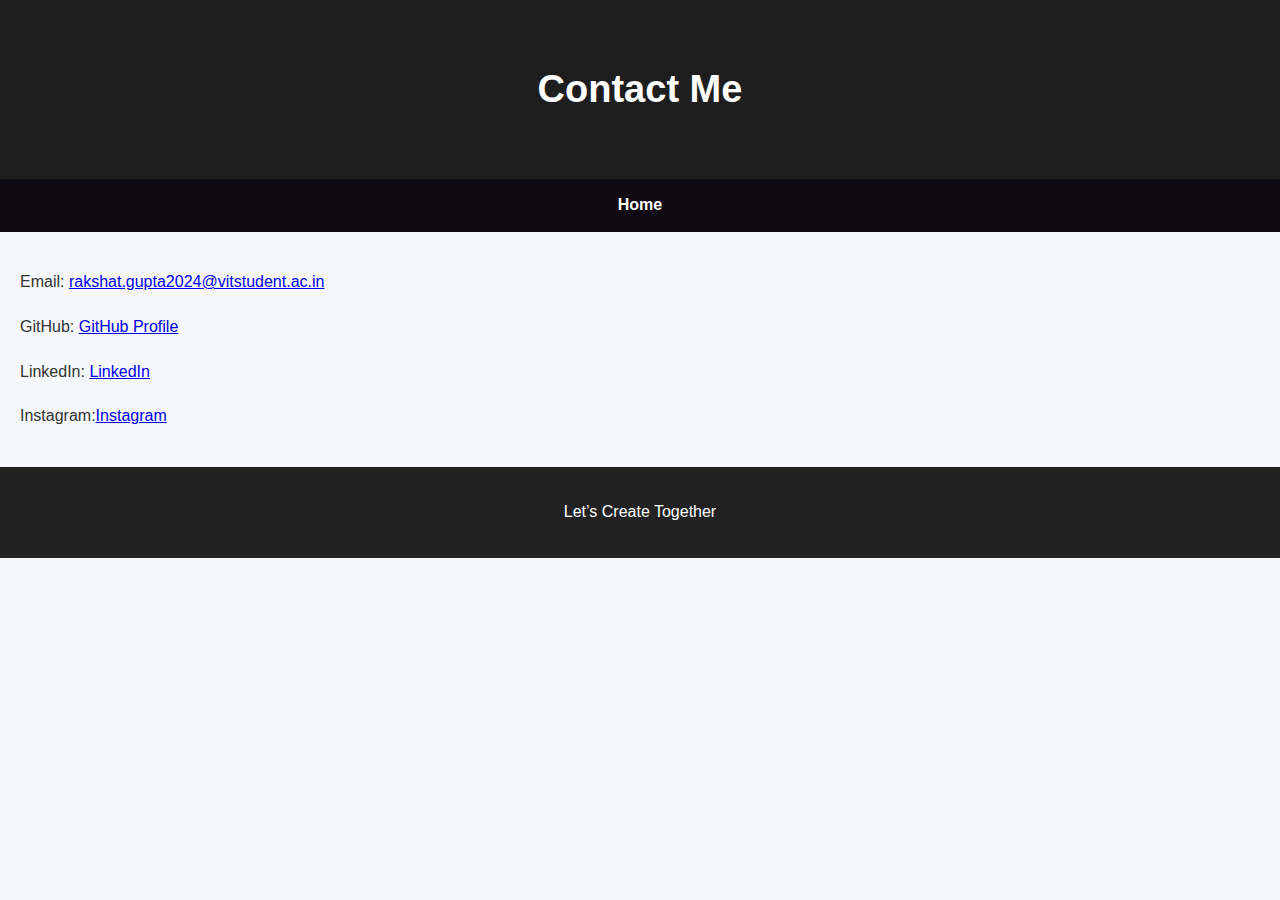
<file: contact.html>
<!DOCTYPE html>
<html>
<head>
    <title>Contact Me</title>
    <link rel="stylesheet" href="style.css">
</head>
<body>

<header>
    <h1>Contact Me</h1>
</header>
 <nav class="contact-nav">
        <a href="index.html">Home</a>
    </nav>
<section>
    <p>Email: <a href="mailto:rakshat.gupta2024@vitstudent.ac.in">rakshat.gupta2024@vitstudent.ac.in</a></p>
    <p>GitHub: <a href="https://github.com/yourusername" target="_blank">GitHub Profile</a></p>
    <p>LinkedIn: <a href="https://www.linkedin.com/in/rakshat-gupta-68b0602a3/" target="_blank">LinkedIn</a></p>
    <p>Instagram:<a href="https://www.instagram.com/bros.brush/?hl=en" target="_blank">Instagram</a><p>
</section>

<footer>
    <p>Let’s Create Together</p>
</footer>

</body>
</html>
</file>
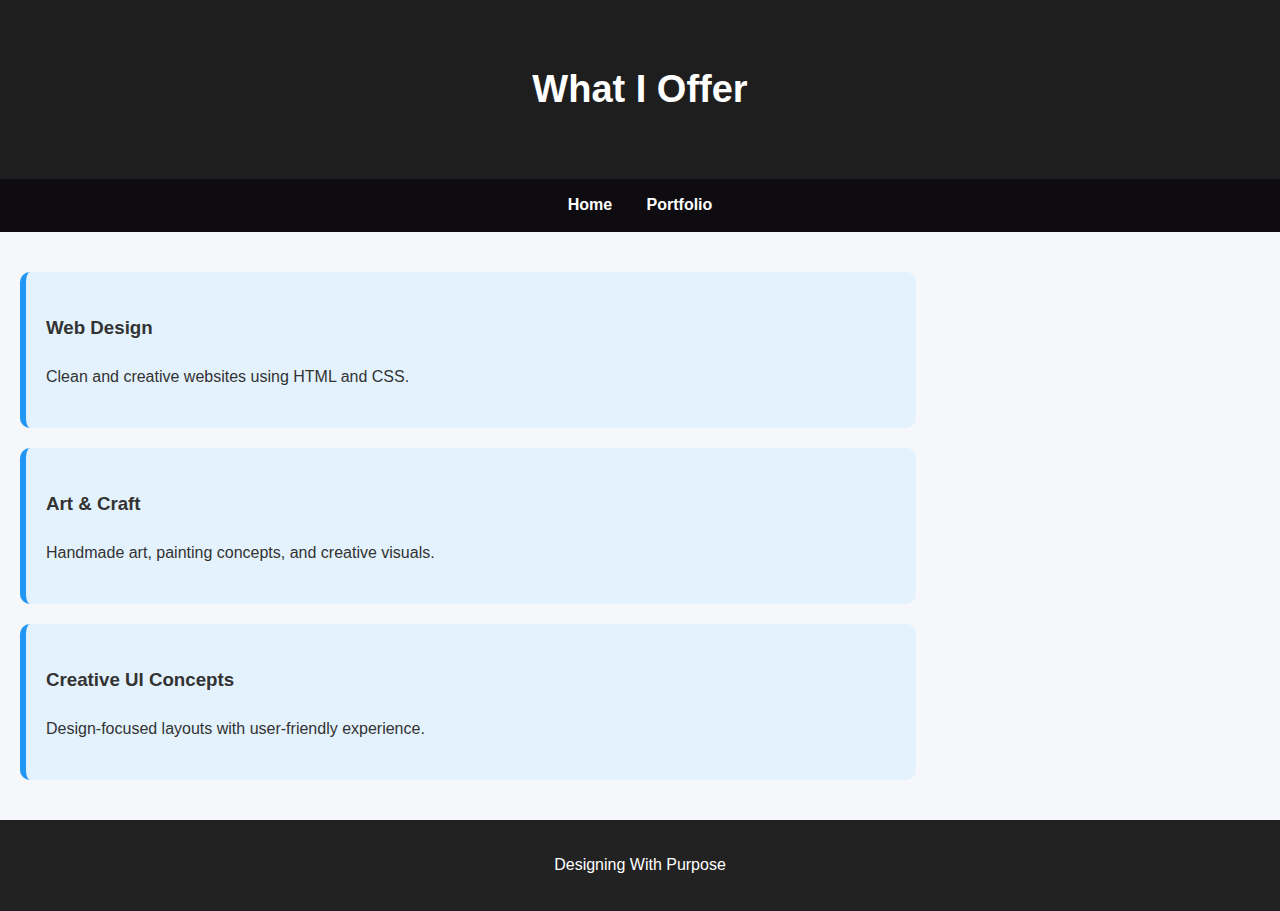
<file: services.html>
<!DOCTYPE html>
<html>
<head>
    <title>Services</title>
    <link rel="stylesheet" href="style.css">
</head>
<body>

<header>
    <h1>What I Offer</h1>
</header>

<nav>
    <a href="index.html">Home</a>
    <a href="portfolio.html">Portfolio</a>
</nav>

<section>
    <div class="service-box">
        <h3>Web Design</h3>
        <p>Clean and creative websites using HTML and CSS.</p>
    </div>

    <div class="service-box">
        <h3>Art & Craft</h3>
        <p>Handmade art, painting concepts, and creative visuals.</p>
    </div>

    <div class="service-box">
        <h3>Creative UI Concepts</h3>
        <p>Design-focused layouts with user-friendly experience.</p>
    </div>
</section>

<footer>
    <p>Designing With Purpose</p>
</footer>

</body>
</html>
</file>
<file: style.css>
body {
    margin: 0;
    font-family: Verdana, sans-serif;
    line-height: 1.8;
    background-color: #f5f7fa;
    color: #333;
}

header {
    text-align: center;
    padding: 30px;
    background-color: #1e1e1e;
    color: white;
}

header h1 {
    font-size: 38px;
}

nav {
    background-color: #0f0c11;
    padding: 12px;
    text-align: center;
}

nav a {
    color: white;
    margin: 15px;
    text-decoration: none;
    font-weight: bold;
}

nav a:hover {
    color: #ff9800;
}
.banner {
    width: 100%;
    height: 100vh;
    object-fit: cover;
    border-bottom-left-radius: 80px;
    border-bottom-right-radius: 80px;
    object-position: center;
    display: block;
}


main {
    display: flex;
    padding: 25px;
}

section {
    width: 70%;
    padding: 20px;
}

aside {
    width: 30%;
    background-color: #fff3e0;
    padding: 20px;
    border-left: 6px solid #ff9800;
}

.float-left {
    float: left;
    width: 180px;
    margin: 15px;
    border-radius: 10px;
    border: 4px solid #3f51b5;
}

.float-right {
    float: right;
    width: 160px;
    margin: 15px;
    border-radius: 10px;
    border: 4px solid #ff9800;
}

.about-bg {
    background-color: #e8f5e9;
}

.service-box {
    background-color: #e3f2fd;
    padding: 20px;
    margin: 20px 0;
    border-radius: 10px;
    border-left: 6px solid #2196f3;
}

.portfolio-grid {
    display: grid;
    grid-template-columns: repeat(auto-fit, minmax(250px, 1fr));
    gap: 20px;
    max-width: 1100px;
    margin: 40px auto;
    justify-content: center;
}



.portfolio-grid img {
    width: 100%;
    height: 220px;
    object-fit: cover;
    border-radius: 10px;
}


footer {
    clear: both;
    background-color: #222;
    color: white;
    text-align: center;
    padding: 15px;
}

.portfolio-page section {
    width: 100%;
}
</file>
